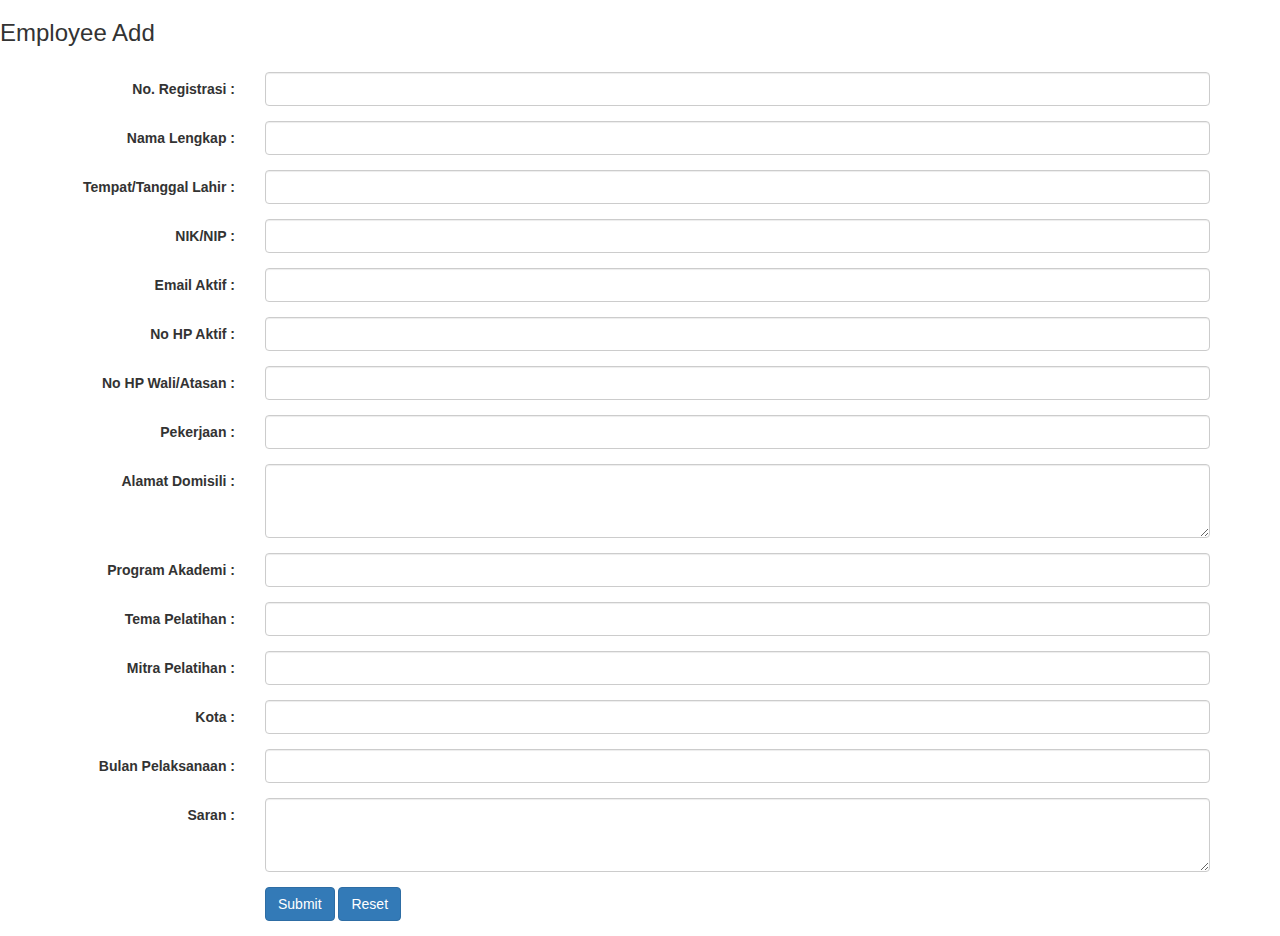
<file: templates/add.html>
<!DOCTYPE html>  
<html>  
<head>  
    <title>Add</title>
    <meta charset="utf-8">
    <meta name="viewport" content="width=device-width, initial-scale=1">
    <link rel="stylesheet" href="https://maxcdn.bootstrapcdn.com/bootstrap/3.4.1/css/bootstrap.min.css">
    <script src="https://ajax.googleapis.com/ajax/libs/jquery/3.5.1/jquery.min.js"></script>
    <script src="https://maxcdn.bootstrapcdn.com/bootstrap/3.4.1/js/bootstrap.min.js"></script>
    <script> 
        $(document).ready(function() { 
          $("#form").validate(); 
        }); 
      </script>
</head>  
<body> 
    <h3>Employee Add</h3> 
    <div class="container">
        <form  class="form-horizontal" action = "/insert" method="post">

            <div class="form-group">
                <label style="display:none;" class="control-label col-sm-2">ID Employees :</label>
                <div class="col-sm-10">
                    <input style="display:none;" class="form-control" type="text" name="id_employees">
                </div>
            </div>
          <div class="form-group">
            <label class="control-label col-sm-2">No. Registrasi :</label>
            <div class="col-sm-10">
            <input class="form-control" type="text" name="no_registrasi" required>
        </div>
        </div>
        <div class="form-group">
            <label class="control-label col-sm-2">Nama Lengkap :</label>
            <div class="col-sm-10">
            <input class="form-control" type="text" name="nama" required>
        </div>
        </div>
        <div class="form-group">
            <label class="control-label col-sm-2">Tempat/Tanggal Lahir :</label>
            <div class="col-sm-10">
            <input class="form-control" type="text" name="tempat_tanggal_lahir" required>
        </div>
        </div>
        <div class="form-group">
            <label class="control-label col-sm-2">NIK/NIP :</label>
            <div class="col-sm-10">
            <input class="form-control" type="text" name="nik_nip" required>
        </div>
        </div>
        <div class="form-group">
            <label class="control-label col-sm-2">Email Aktif :</label>
            <div class="col-sm-10">
            <input class="form-control" type="text" name="email" required>
        </div>
        </div>
        <div class="form-group">
            <label class="control-label col-sm-2">No HP Aktif :</label>
            <div class="col-sm-10">
            <input class="form-control" type="text" name="hp" required>
        </div>
        </div>
        <div class="form-group">
            <label class="control-label col-sm-2">No HP Wali/Atasan :</label>
            <div class="col-sm-10">
            <input class="form-control" type="text" name="hp_wali_atasan" required>
        </div>
        </div>
        <div class="form-group">
            <label class="control-label col-sm-2">Pekerjaan :</label>
            <div class="col-sm-10">
            <input class="form-control" type="text" name="pekerjaan" required>
        </div>
        </div>
        <div class="form-group">
            <label class="control-label col-sm-2">Alamat Domisili :</label>
            <div class="col-sm-10">
            <textarea class="form-control" rows="3" name="alamat" required></textarea>
        </div>
        </div>
        <div class="form-group">
            <label class="control-label col-sm-2">Program Akademi :</label>
            <div class="col-sm-10">
            <input class="form-control" type="text" name="program_akademi" required>
        </div>
        </div>
        <div class="form-group">
            <label class="control-label col-sm-2">Tema Pelatihan :</label>
            <div class="col-sm-10">
            <input class="form-control" type="text" name="tema_pelatihan" required>
        </div>
        </div>
        <div class="form-group">
            <label class="control-label col-sm-2">Mitra Pelatihan :</label>
            <div class="col-sm-10">
            <input class="form-control" type="text" name="mitra_pelatihan" required>
        </div>
        </div>
        <div class="form-group">
            <label class="control-label col-sm-2">Kota :</label>
            <div class="col-sm-10">
            <input class="form-control" type="text" name="kota_sekarang" required>
        </div>
        </div>
        <div class="form-group">
            <label class="control-label col-sm-2">Bulan Pelaksanaan :</label>
            <div class="col-sm-10">
            <input class="form-control" type="text" name="bulan_pelaksanaan" required>
        </div>
        </div>
        <div class="form-group">
            <label class="control-label col-sm-2">Saran :</label>
            <div class="col-sm-10">
                <textarea class="form-control" rows="3" name="saran" required></textarea>
        </div>
        </div>


          <div class="form-group">        
            <div class="col-sm-offset-2 col-sm-10">
              <button class="btn btn-primary" type="submit">Submit</button>
              <button class="btn btn-primary" type="reset">Reset</button>
            </div>
          </div>
        </form>
      </div> 
</body>  
</html>
</file>
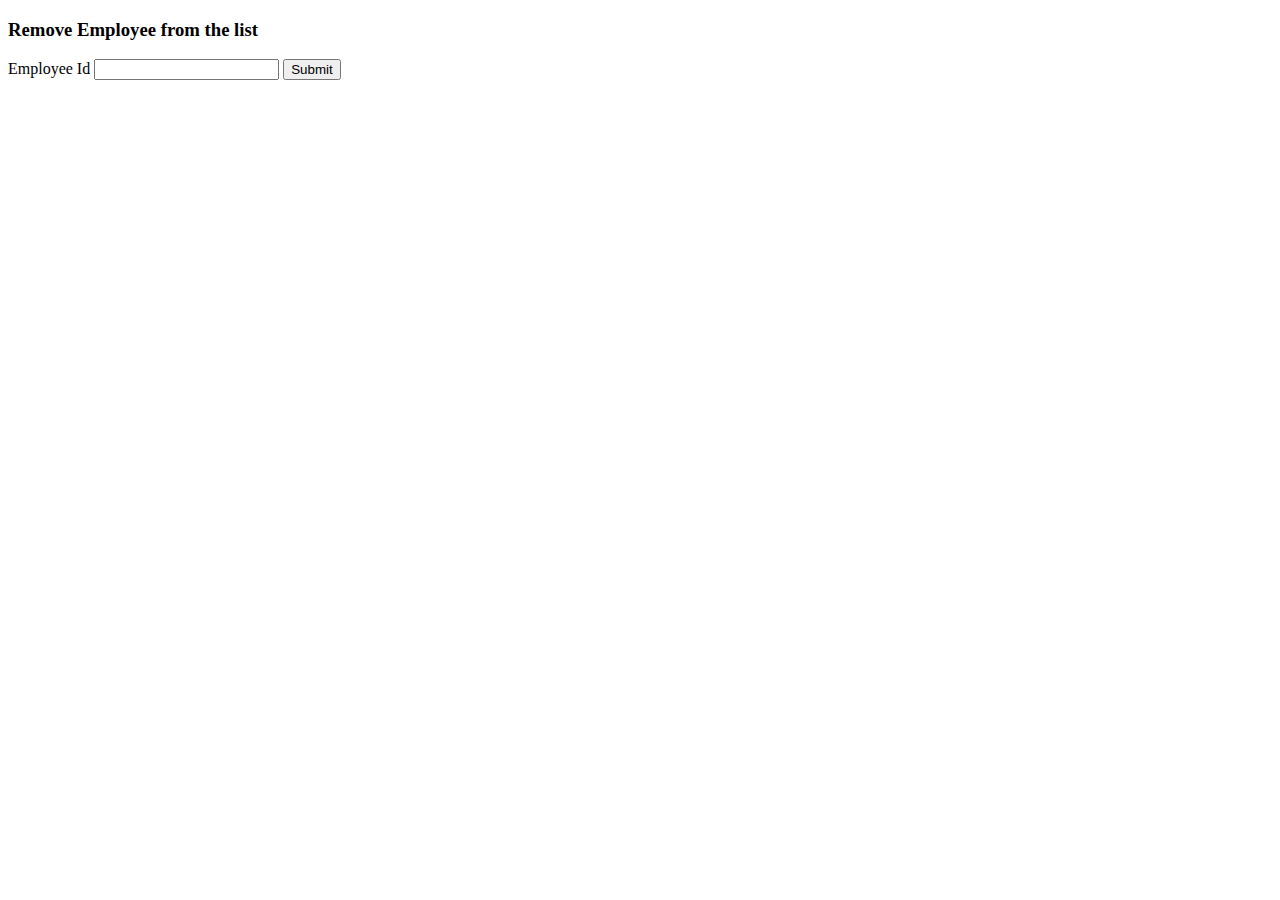
<file: templates/delete.html>
<!DOCTYPE html>  
<html>  
<head>  
    <title>delete record</title>  
</head>  
<body>  
  
    <h3>Remove Employee from the list</h3>  
  
<form action="/deleterecord" method="post">  
Employee Id <input type="text" name="id_employees">  
<input type="submit" value="Submit">  
</form>  
</body>  
</html>
</file>
